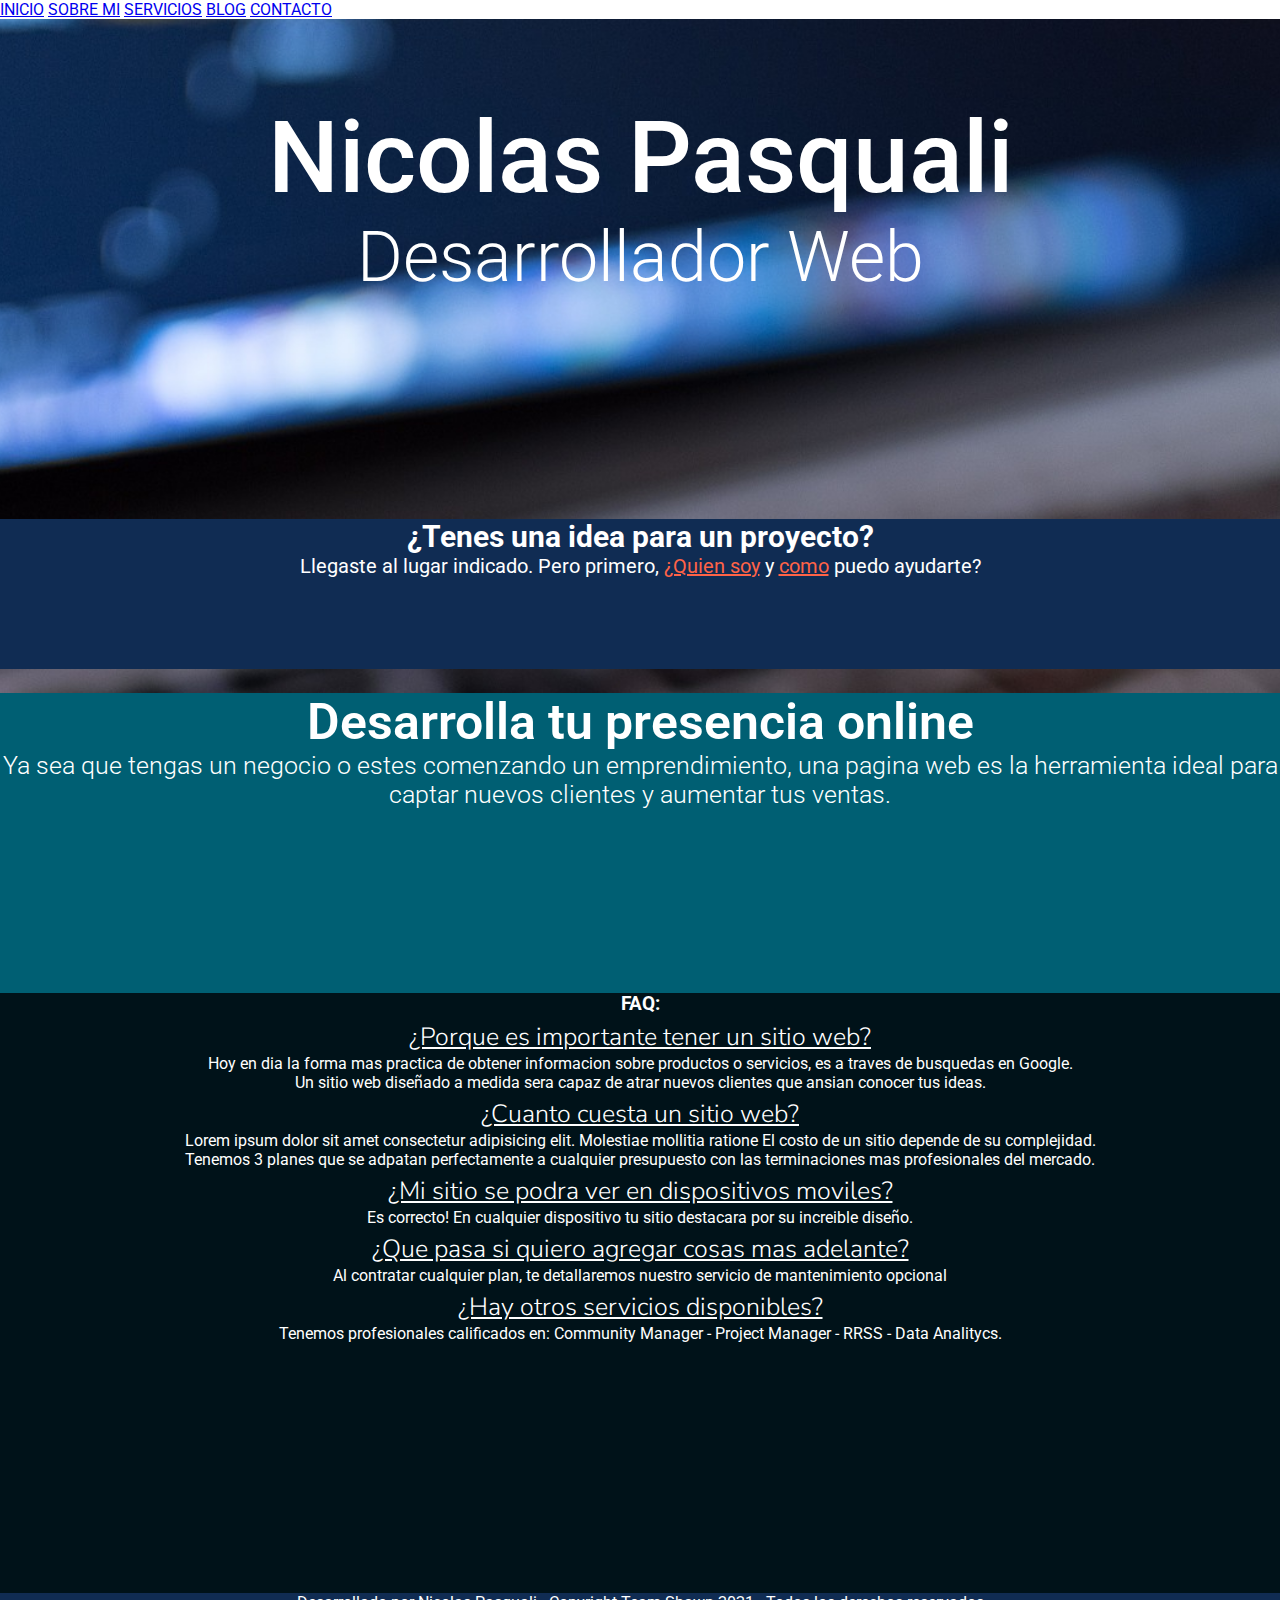
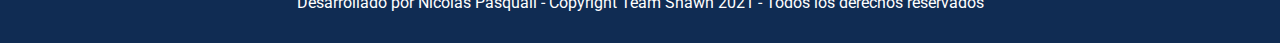
<file: index.html>
<!DOCTYPE html>
<html lang="en">

<head>
    <meta charset="UTF-8">
    <meta http-equiv="X-UA-Compatible" content="IE=edge">
    <meta name="viewport" content="width=device-width, initial-scale=1.0">
    <link rel="stylesheet" href="/estilos/estilos.css">
    <link rel="preconnect" href="https://fonts.googleapis.com">
    <link rel="preconnect" href="https://fonts.gstatic.com" crossorigin>
    <link rel="preconnect" href="https://fonts.googleapis.com">
    <link rel="preconnect" href="https://fonts.gstatic.com" crossorigin>
    <link rel="preconnect" href="https://fonts.googleapis.com">
<link rel="preconnect" href="https://fonts.gstatic.com" crossorigin>
<link rel="preconnect" href="https://fonts.googleapis.com">
<link rel="preconnect" href="https://fonts.gstatic.com" crossorigin>
<link href="https://fonts.googleapis.com/css2?family=Nunito+Sans:ital,wght@0,200;0,300;0,400;0,600;1,200;1,300;1,400&family=Roboto:ital,wght@0,100;0,300;0,400;0,500;1,100;1,300;1,400;1,500&display=swap" rel="stylesheet"> 
    <link
        href="https://fonts.googleapis.com/css2?family=Roboto:ital,wght@0,100;0,300;0,400;0,500;1,100;1,300;1,400;1,500&display=swap"
        rel="stylesheet">
    <link href="https://cdn.jsdelivr.net/npm/bootstrap@5.1.3/dist/css/bootstrap.min.css" rel="stylesheet"
        integrity="sha384-1BmE4kWBq78iYhFldvKuhfTAU6auU8tT94WrHftjDbrCEXSU1oBoqyl2QvZ6jIW3" crossorigin="anonymous">
    <title>Nicolas Pasquali Portfolio</title>
</head>

<body>
    <header>
        <nav class="navbar navbar-expand-sm navbar-dark bg-dark">
            <div class="container-fluid">
                <div class="collapse navbar-collapse justify-content-center" id="navbarNavAltMarkup">
                    <div class="navbar-nav">
                        <a class="nav-link active" aria-current="page" href="index.html">Inicio</a>
                        <a class="nav-link" href="Sobremi.html">Sobre Mi</a>
                        <a class="nav-link" href="Servicios.html">Servicios</a>
                        <a class="nav-link" href="Blog.html">Blog</a>
                        <a class="nav-link" href="Contacto.html">Contacto</a>
                    </div>
                </div>
            </div>
        </nav>
    </header>
    <div class="container-fluid index">
        <section class="Portada">
            <h1>Nicolas Pasquali</h1>
            <h2>Desarrollador Web</h2>
        </section>
        <div class="container inforapida">
            <div class="row Informacion-rapida align-items-center">
                <div class="col info">
                    <h2>¿Tenes una idea para un proyecto?</h2>
                    <p>Llegaste al lugar indicado. Pero primero, <a href="Sobremi.html">¿Quien soy</a> y <a
                            href="Servicios.html">como</a> puedo ayudarte?</p>
                </div>
            </div>
        </div>
        <section class="contenedorseccion">
            <div class="row segundaseccion">
                <div class="col">
                    <p>Desarrolla tu presencia online</p>
                </div>
                <div class="col">
                    <p class="texto derecha">Ya sea que tengas un negocio o estes comenzando un emprendimiento, una
                        pagina web es la herramienta ideal para captar nuevos clientes y aumentar tus ventas.</p>
                </div>
            </div>
            <div class="row tercerseccion">
                <div class="col">
                    <ul>
                        <h3>FAQ:</h3>
                        <p>¿Porque es importante tener un sitio web?</p>
                        <li>Hoy en dia la forma mas practica de obtener informacion sobre productos o servicios, es a
                            traves de busquedas en Google. <br> Un sitio web diseñado a medida sera capaz de atrar nuevos
                            clientes que ansian conocer tus ideas.</li>
                        <p>¿Cuanto cuesta un sitio web?</p>
                        <li>Lorem ipsum dolor sit amet consectetur adipisicing elit. Molestiae mollitia ratione
                            El costo de un sitio depende de su complejidad. <br> Tenemos 3 planes que se adpatan
                            perfectamente a cualquier presupuesto con las terminaciones mas profesionales del mercado.
                        </li>
                        <p>¿Mi sitio se podra ver en dispositivos moviles?</p>
                        <li>Es correcto! En cualquier dispositivo tu sitio destacara por su increible diseño.</li>
                        <p>¿Que pasa si quiero agregar cosas mas adelante?</p>
                        <li>Al contratar cualquier plan, te detallaremos nuestro servicio de mantenimiento opcional</li>
                        <p>¿Hay otros servicios disponibles?</p>
                        <li>Tenemos profesionales calificados en: Community Manager - Project Manager - RRSS - Data
                            Analitycs.</li>
                    </ul>
                </div>
            </div>
        </section>
    </div>
    <footer class="bg-dark">
        <p>Desarrollado por Nicolas Pasquali - Copyright Team Shawn 2021 - Todos los derechos reservados</p>
    </footer>
</body>

</html>
</file>
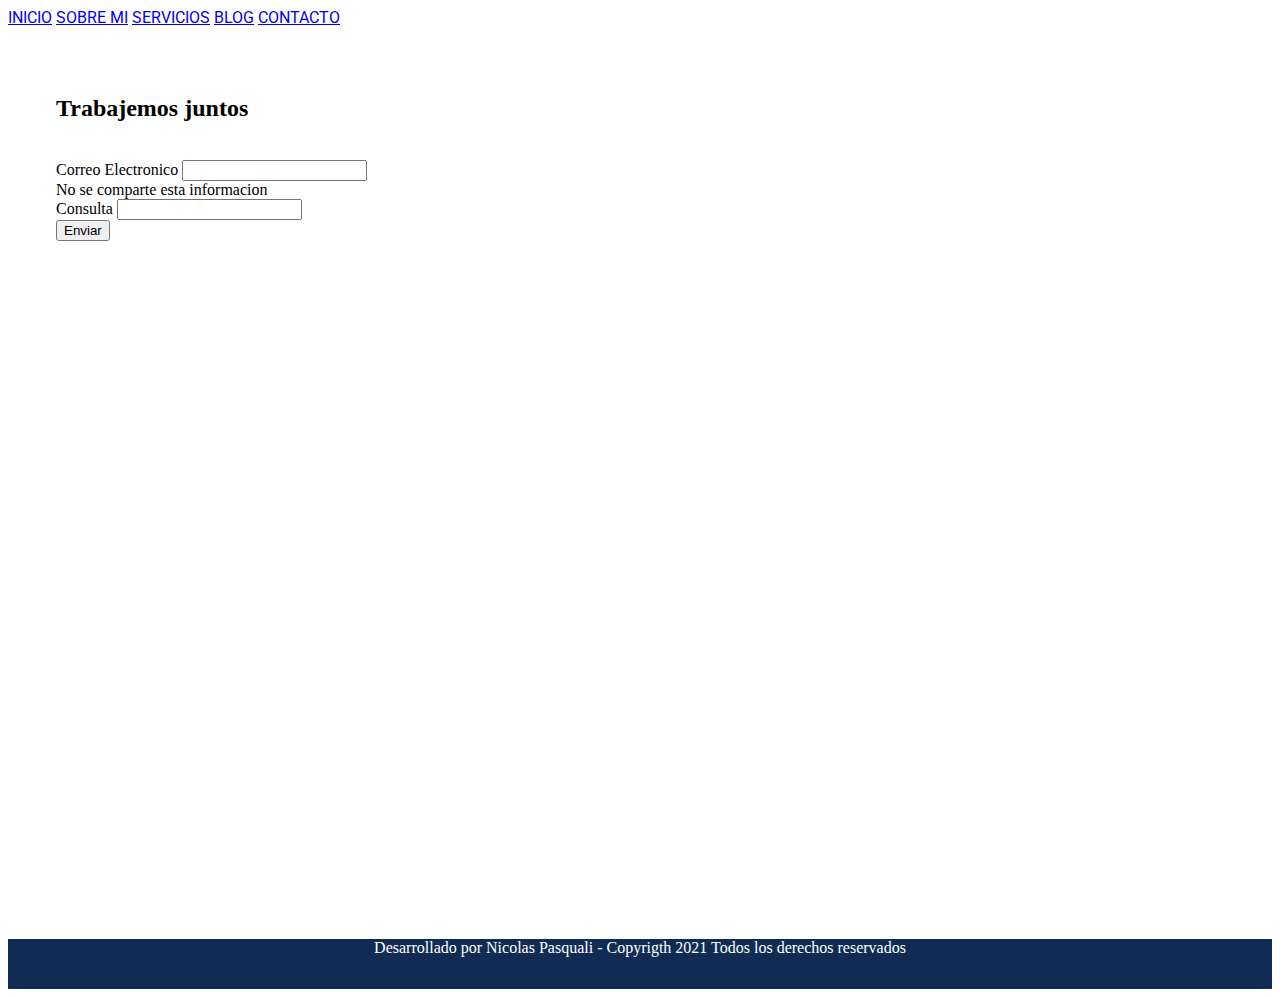
<file: Contacto.html>
<!DOCTYPE html>
<html lang="en">

<head>
    <meta charset="UTF-8">
    <meta http-equiv="X-UA-Compatible" content="IE=edge">
    <meta name="viewport" content="width=device-width, initial-scale=1.0">
    <link rel="stylesheet" href="/estilos/estilos-contacto.css">
    <link rel="preconnect" href="https://fonts.googleapis.com">
    <link rel="preconnect" href="https://fonts.gstatic.com" crossorigin>
    <link rel="preconnect" href="https://fonts.googleapis.com">
    <link rel="preconnect" href="https://fonts.gstatic.com" crossorigin>
    <link
        href="https://fonts.googleapis.com/css2?family=Roboto:ital,wght@0,100;0,300;0,400;0,500;1,100;1,300;1,400;1,500&display=swap"
        rel="stylesheet">
    <link href="https://cdn.jsdelivr.net/npm/bootstrap@5.1.3/dist/css/bootstrap.min.css" rel="stylesheet"
        integrity="sha384-1BmE4kWBq78iYhFldvKuhfTAU6auU8tT94WrHftjDbrCEXSU1oBoqyl2QvZ6jIW3" crossorigin="anonymous">
    <title>Nicolas Pasquali Portfolio</title>
</head>

<body>
    <header>
        <nav class="navbar navbar-expand-sm navbar-dark bg-dark">
            <div class="container-fluid">
                <div class="collapse navbar-collapse justify-content-center" id="navbarNavAltMarkup">
                    <div class="navbar-nav">
                        <a class="nav-link" aria-current="page" href="index.html">Inicio</a>
                        <a class="nav-link" href="Sobremi.html">Sobre Mi</a>
                        <a class="nav-link" href="Servicios.html">Servicios</a>
                        <a class="nav-link" href="Blog.html">Blog</a>
                        <a class="nav-link active" href="Contacto.html">Contacto</a>
                    </div>
                </div>
            </div>
        </nav>
    </header>
    <div class="container formulario">
        <h2>Trabajemos juntos</h2>
        <br>
        <form>
            <div class="mb-3">
                <label for="exampleInputEmail1" class="form-label">Correo Electronico</label>
                <input type="email" class="form-control" id="exampleInputEmail1" aria-describedby="emailHelp">
                <div id="emailHelp" class="form-text">No se comparte esta informacion</div>
            </div>
            <div class="mb-3">
                <label for="exampleInputPassword1" class="form-label">Consulta</label>
                <input type="text" class="form-control">
            </div>
            <button type="submit" class="btn btn-primary">Enviar</button>
        </form>
    </div>
    <footer class="bg-dark">
        <p>Desarrollado por Nicolas Pasquali - Copyrigth 2021 Todos los derechos reservados</p>
    </footer>
</body>

</html>
</file>
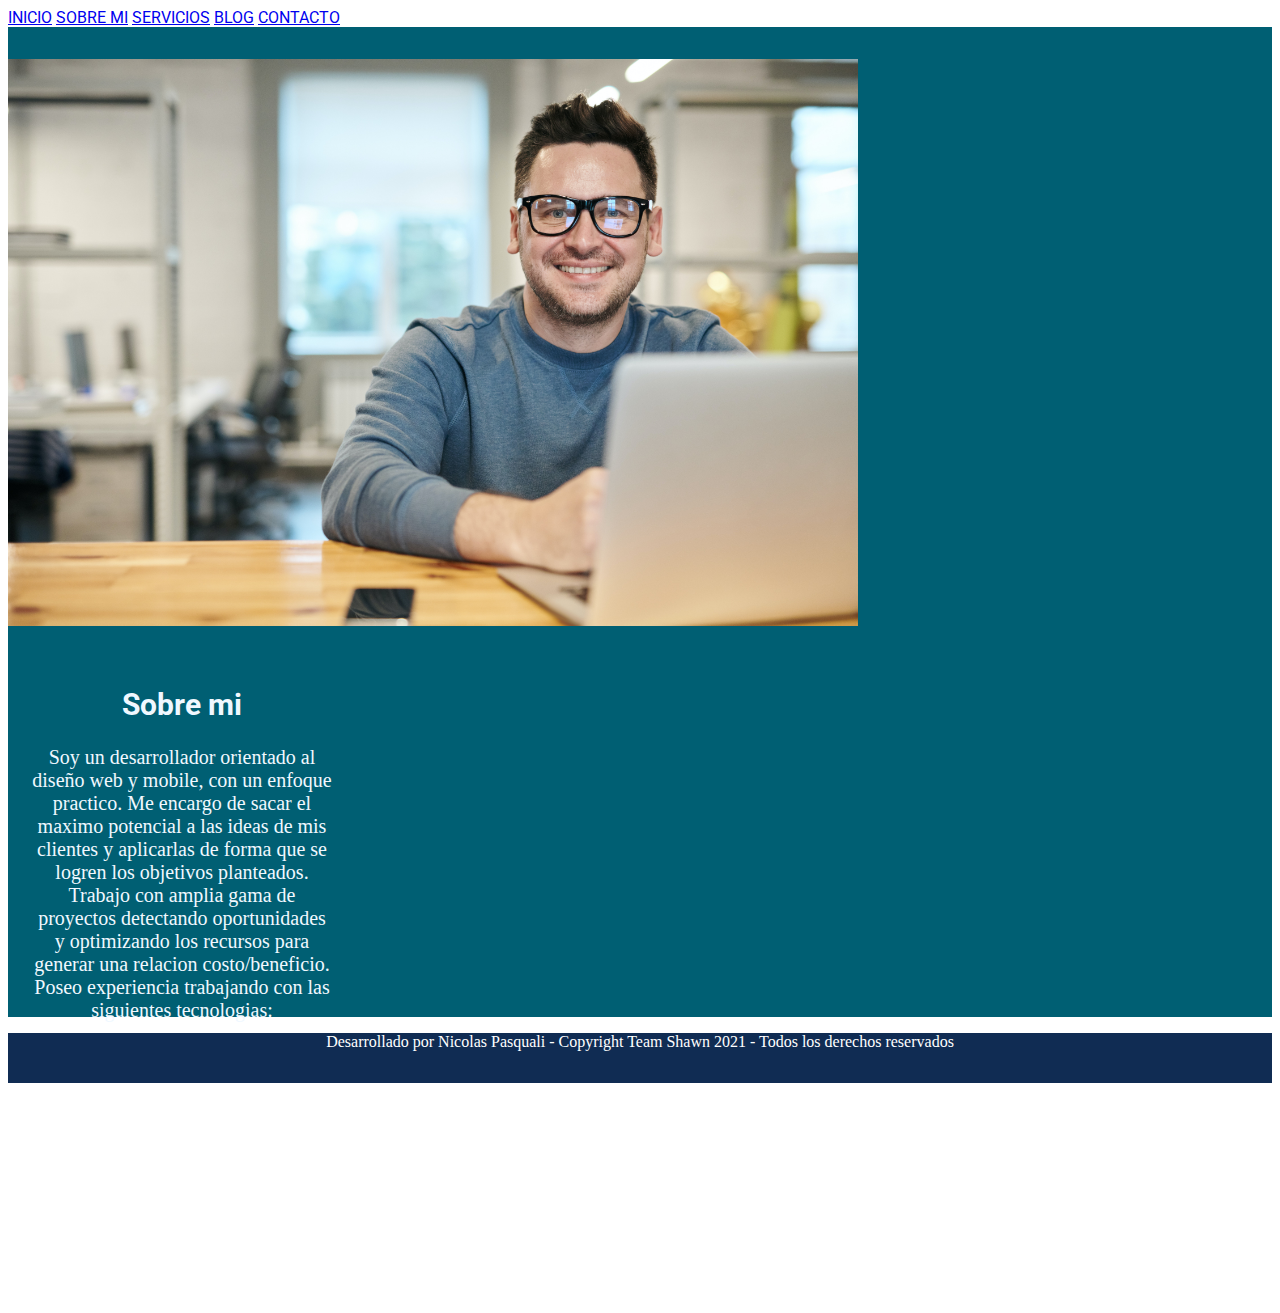
<file: Sobremi.html>
<!DOCTYPE html>
<html lang="en">

<head>
    <meta charset="UTF-8">
    <meta http-equiv="X-UA-Compatible" content="IE=edge">
    <meta name="viewport" content="width=device-width, initial-scale=1.0">
    <link rel="stylesheet" href="/estilos/estilos-sobremi.css">
    <link rel="preconnect" href="https://fonts.googleapis.com">
    <link rel="preconnect" href="https://fonts.gstatic.com" crossorigin>
    <link rel="preconnect" href="https://fonts.googleapis.com">
    <link rel="preconnect" href="https://fonts.gstatic.com" crossorigin>
    <link
        href="https://fonts.googleapis.com/css2?family=Roboto:ital,wght@0,100;0,300;0,400;0,500;1,100;1,300;1,400;1,500&display=swap"
        rel="stylesheet">
    <link href="https://cdn.jsdelivr.net/npm/bootstrap@5.1.3/dist/css/bootstrap.min.css" rel="stylesheet"
        integrity="sha384-1BmE4kWBq78iYhFldvKuhfTAU6auU8tT94WrHftjDbrCEXSU1oBoqyl2QvZ6jIW3" crossorigin="anonymous">
    <title>Nicolas Pasquali Portfolio</title>
</head>

<body>
    <header>
        <nav class="navbar navbar-expand-sm navbar-dark bg-dark">
            <div class="container-fluid">
                <div class="collapse navbar-collapse justify-content-center" id="navbarNavAltMarkup">
                    <div class="navbar-nav">
                        <a class="nav-link" aria-current="page" href="index.html">Inicio</a>
                        <a class="nav-link active" href="Sobremi.html">Sobre Mi</a>
                        <a class="nav-link" href="Servicios.html">Servicios</a>
                        <a class="nav-link" href="Blog.html">Blog</a>
                        <a class="nav-link" href="Contacto.html">Contacto</a>
                    </div>
                </div>
            </div>
        </nav>
    </header>
    <main>
        <div class="container-fluid contenedor">
            <div class="row filita">
                <div class="col sobremi-portada">
                    <img src="img/man1.jpg" alt="Hombre de frente" width="850px">
                </div>
                <div class=" col sobremi-portada-texto">
                    <h2>Sobre mi</h2>
                    <p>Soy un desarrollador orientado al diseño web y mobile, con un enfoque practico. Me encargo de
                        sacar
                        el
                        maximo potencial a las ideas de mis clientes y aplicarlas de forma que se logren los
                        objetivos
                        planteados.
                        Trabajo con amplia gama de proyectos detectando oportunidades y optimizando los recursos
                        para
                        generar
                        una
                        relacion costo/beneficio.
                        Poseo experiencia trabajando con las siguientes tecnologias:
                    </p>
                </div>
                <div class="col conocimientos">
                    <h2>Skills</h2>
                    <ul>
                        <li>HTML</li>
                        <li>CSS</li>
                        <li>JAVASCRIPT</li>
                        <li>SQL</li>
                        <li>ANGULAR</li>
                        <li>REACT</li>
                        <li>ANALITYCS</li>
                        <li>WORDPRESS</li>
                        <li>SEO</li>
                    </ul>
                </div>
            </div>
        </div>
    </main>
    <footer class="bg-dark">
        <p>Desarrollado por Nicolas Pasquali - Copyright Team Shawn 2021 - Todos los derechos reservados</p>
    </footer>
</body>

</html>
</file>
<file: estilos/estilos.css>
*{
    margin: 0;
    padding: 0;
    font-family: roboto;
}
/*******Encabezado*****/

header a{
    text-transform: uppercase;
    font-family: 'roboto';
}

/*******CUERPO DEL SITIO*****/

.index{
    background-image: url("/img/portada1.jpg");
    background-size: cover;
    background-repeat: no-repeat;
    background-position: center;
}

.Portada{
    height: 500px;
}
.Portada h1{
font-family: roboto;
font-weight: 500;
padding-top: 5rem;
text-align: center;
font-size: 100px;
color: white;
}

.Portada h2{
font-family: roboto;
font-weight: 300;
text-align: center;
font-size: 70px;
color: white;
}

.Informacion-rapida{
    height: 150px;
    color: white;
    text-align: center;
    font-size: 20px;
    background-color: #102c53;
    text-decoration: none;
}

.info a{
    text-decoration: none;
    color: tomato;
    text-decoration: underline;
}


.contenedorseccion{
    padding-top: 1.5rem;

}
.segundaseccion{
    text-align: center;
    background-color: #005f73;
    color: white;
    height: 300px;
    align-items: center;
}

.segundaseccion p{
    font-size: 50px;
    font-family: roboto;
    font-weight: 600;
}

.texto.derecha{
    font-size: 25px;
    font-weight: 300;
    font-family: roboto;
}
.tercerseccion{
    text-align: center  ;
    background-color: #001219;
    color: white;
    height: 600px;
    align-items: center;
    
}

.tercerseccion p{
    padding-top: 5px;
    font-size: 25px;
    font-family: 'Nunito Sans', sans-serif;
    font-weight: 300;
   text-decoration: underline;
}

/*******PIE DE PAGINA*****/

footer{

    background-color: #102c53;
    color: white;
    text-align: center;
    height: 50px;
}
</file>
<file: estilos/estilos-contacto.css>
header a{
    text-transform: uppercase;
    font-family: roboto;
}

.formulario{
    padding: 3rem;
height: 800px;
}

footer{

    background-color: #102c53;
    color: white;
    text-align: center;
    height: 50px;
}
</file>
<file: estilos/estilos-sobremi.css>
header a{
    text-transform: uppercase;
    font-family: roboto;
}

main{
    background-color: #005f73;
}


.filita{
    justify-content: center;
    align-items: center;
    height: 990px;
}
.sobremi-portada{   
    padding-top: 2rem;
    

}
    
.conocimientos{
    font-family: roboto;
    font-weight: 400;
    padding-top: 2rem;
    color: white;
    text-align: center;
    list-style: none;
}
    
.conocimientos li{
    list-style: none;
}
    
.sobremi-portada-texto{
    text-align: center;
    color: aliceblue;
    padding-top: 2rem;
    width: 300px;
    margin-left: 1.5rem;
    font-size: 20px;
    font-weight: 300;
}
    
.sobremi-portada-texto h2{
    font-family: Roboto;
    font-weight: 700;
    text-align: center;

}
.sobremi-portada-texto li{
    text-align: center;
    list-style-type: none;
}
    
footer{
background-color: #102c53;
color: white;
text-align: center;
height: 50px;
}
</file>
